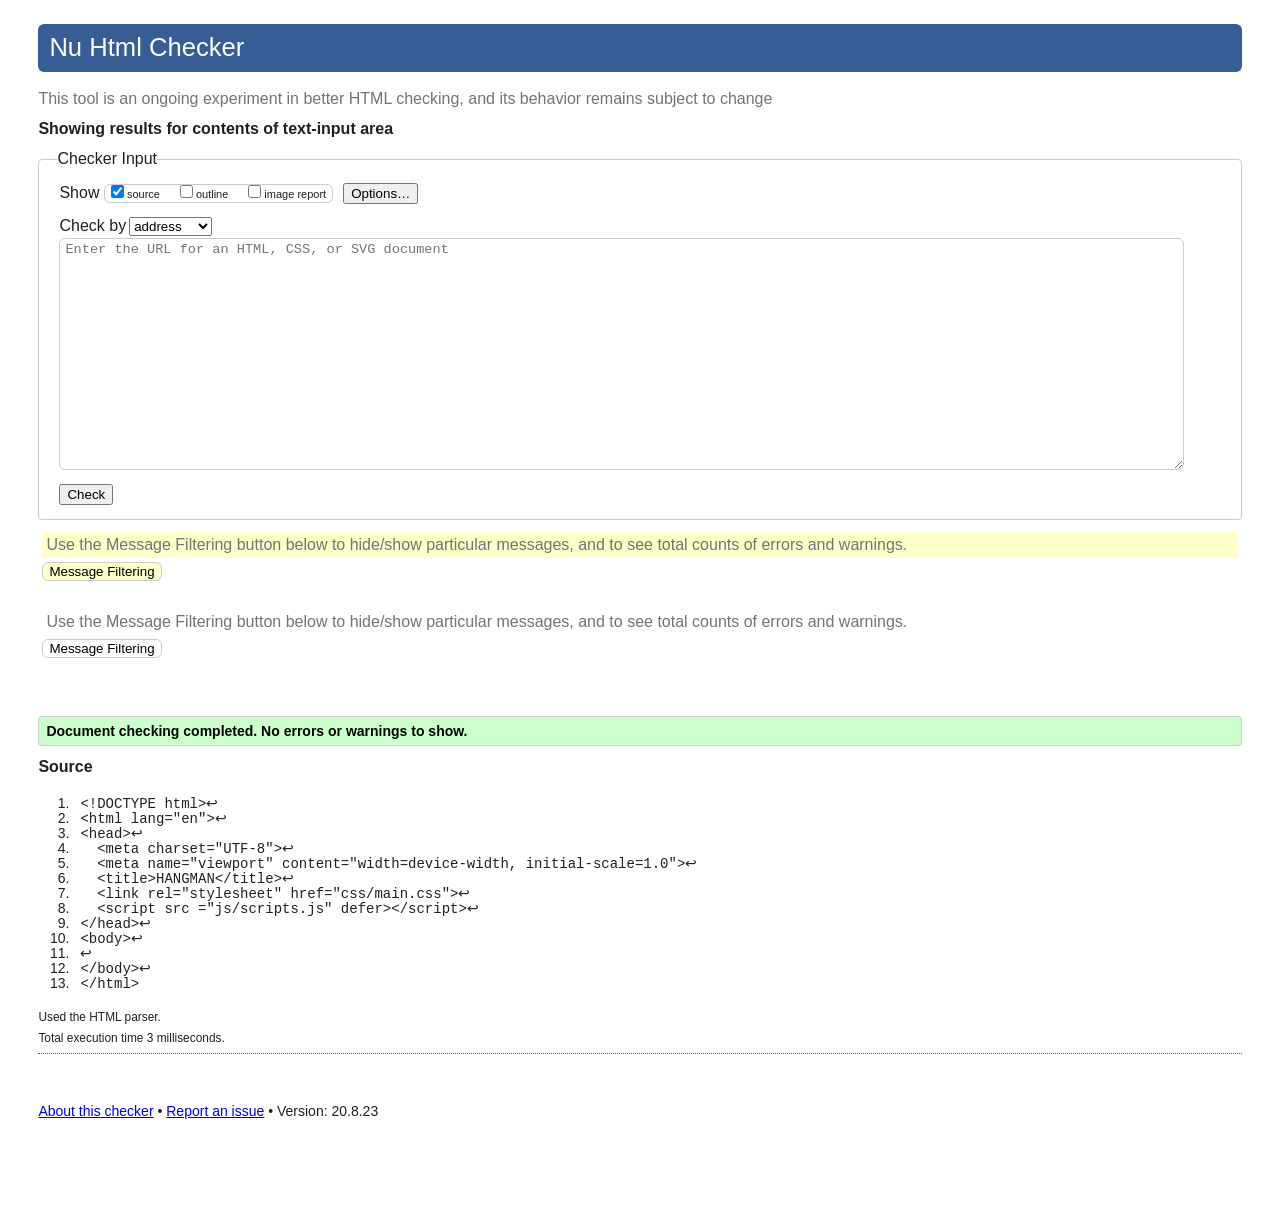
<file: Validation Results/Showing results for contents of text-input area - Nu Html Checker.html>
<!DOCTYPE html>
<!-- saved from url=(0037)https://validator.w3.org/nu/#textarea -->
<html lang="en"><head><meta http-equiv="Content-Type" content="text/html; charset=UTF-8"><link href="https://validator.w3.org/nu/icon.png" rel="icon"><link href="./Showing results for contents of text-input area - Nu Html Checker_files/style.css" rel="stylesheet"><title>Showing results for contents of text-input area - Nu Html Checker</title><meta name="viewport" content="width=device-width, initial-scale=1"><style></style></head><body><div id="banner"><h1 id="title"><a href="https://validator.w3.org/nu/"><span>Nu Html Checker</span></a></h1></div><p class="disclaimer">This tool is an ongoing experiment in better HTML checking, and its behavior remains subject to change</p><h2 id="top">Showing results for contents of text-input area</h2><form method="post" enctype="multipart/form-data"><fieldset><legend>Checker Input</legend><p class="checkboxes">Show <span class="checkboxgroup"><label title="Display the markup source of the input document." for="showsource"><input type="checkbox" name="showsource" id="showsource" value="yes" checked="checked">source</label><label title="Display an outline of the input document." for="showoutline"><input type="checkbox" name="showoutline" id="showoutline" value="yes">outline</label><label title="Display a report about the textual alternatives for images." for="showimagereport"><input type="checkbox" name="showimagereport" id="showimagereport" value="yes">image report</label></span><input id="show_options" type="button" value="Options…"><span class="extraoptions hidden"><span class="checkboxgroup"><label title="Check the content of all responses, including (non-200) error responses"><input type="checkbox" name="checkerrorpages" id="checkerrorpages" value="yes">check error pages</label></span><label id="user-agent-label" title="Specify the user-agent string to send in the document request">User-Agent <input name="useragent" list="useragents" value="Validator.nu/LV http://validator.w3.org/services" disabled=""></label><label id="accept-language-label" title="Specify the accept-language header to send in the document request">Accept-Language <input id="acceptlanguage" name="acceptlanguage" disabled=""></label><datalist id="useragents"><option value="Mozilla/5.0 (Linux; Android 4.4.2; en-us; SC-04E Build/KOT49H) AppleWebKit/537.36 (KHTML, like Gecko) Version/1.5 Chrome/28.0.1500.94 Mobile Safari/537.36" label="Android"></option><option value="Mozilla/5.0 (Windows NT 6.1) AppleWebKit/537.36 (KHTML, like Gecko) Chrome/41.0.2228.0 Safari/537.36" label="Chrome"></option><option value="Mozilla/5.0 (Windows NT 6.3; rv:36.0) Gecko/20100101 Firefox/36.0" label="Firefox"></option><option value="Mozilla/5.0 (Windows NT 6.3; Trident/7.0; rv:11.0) like Gecko" label="Internet Explorer"></option><option value="Mozilla/5.0 (iPhone; CPU iPhone OS 6_0 like Mac OS X) AppleWebKit/536.26 (KHTML, like Gecko) Version/6.0 Mobile/10A5376e Safari/8536.25" label="iPhone/iOS Safari"></option><option value="Mozilla/5.0 (Windows NT 6.3) AppleWebKit/537.36 (KHTML, like Gecko) Chrome/41.0.2272.89 Safari/537.36 OPR/28.0.1750.48" label="Opera"></option><option value="Mozilla/5.0 (Macintosh; Intel Mac OS X 10_10_2) AppleWebKit/600.4.10 (KHTML, like Gecko) Version/8.0.4 Safari/600.4.10" label="Safari"></option><option value="Validator.nu/LV" label="default"></option></datalist></span></p><div id="inputregion"><label id="inputlabel">Check by<select id="docselect"><option value="">address</option><option value="file">file upload</option><option value="textarea">text input</option></select></label><label id="csslabel" title="Treat the input as CSS." for="css"><input type="checkbox" name="css" id="css" value="yes">CSS</label><textarea cols="72" rows="15" id="doc" aria-labelledby="docselect"></textarea></div><p><input value="Check" type="submit" id="submit"><input type="hidden" name="content"></p></fieldset></form><section id="filters" class="unexpanded"><div class="message_filtering">Use the Message Filtering button below to hide/show particular messages, and to see total counts of errors and warnings.</div><h2><button class="message_filtering" tabindex="0">Message Filtering</button></h2></section><script type="text/javascript" async="" defer="" src="./Showing results for contents of text-input area - Nu Html Checker_files/matomo.js.download"></script><script src="./Showing results for contents of text-input area - Nu Html Checker_files/script.js.download"></script><script src="data:text/javascript,var%20_paq%3Dwindow._paq%7C%7C%5B%5D%3B_paq.push%28%5B%22trackPageView%22%5D%29%2C_paq.push%28%5B%22enableLinkTracking%22%5D%29%2Cfunction%28%29%7Bvar%20e%3D%22https%3A%2F%2Fwww.w3.org%2Fanalytics%2Fpiwik%2F%22%3B_paq.push%28%5B%22setTrackerUrl%22%2Ce%2B%22matomo.php%22%5D%29%2C_paq.push%28%5B%22setSiteId%22%2C%22444%22%5D%29%3Bvar%20a%3Ddocument%2Ct%3Da.createElement%28%22script%22%29%2Cp%3Da.getElementsByTagName%28%22script%22%29%5B0%5D%3Bt.type%3D%22text%2Fjavascript%22%2Ct.async%3D%210%2Ct.defer%3D%210%2Ct.src%3De%2B%22matomo.js%22%2Cp.parentNode.insertBefore%28t%2Cp%29%7D%28%29%3B"></script><div id="results"><p class="success">Document checking completed. No errors or warnings to show.</p><h2 id="source">Source</h2><ol class="source"><li id="l1"><code>&lt;!DOCTYPE html&gt;</code><code class="lf" title="Line break">↩</code></li><li id="l2"><code>&lt;html lang="en"&gt;</code><code class="lf" title="Line break">↩</code></li><li id="l3"><code>&lt;head&gt;</code><code class="lf" title="Line break">↩</code></li><li id="l4"><code>  &lt;meta charset="UTF-8"&gt;</code><code class="lf" title="Line break">↩</code></li><li id="l5"><code>  &lt;meta name="viewport" content="width=device-width, initial-scale=1.0"&gt;</code><code class="lf" title="Line break">↩</code></li><li id="l6"><code>  &lt;title&gt;HANGMAN&lt;/title&gt;</code><code class="lf" title="Line break">↩</code></li><li id="l7"><code>  &lt;link rel="stylesheet" href="css/main.css"&gt;</code><code class="lf" title="Line break">↩</code></li><li id="l8"><code>  &lt;script src ="js/scripts.js" defer&gt;&lt;/script&gt;</code><code class="lf" title="Line break">↩</code></li><li id="l9"><code>&lt;/head&gt;</code><code class="lf" title="Line break">↩</code></li><li id="l10"><code>&lt;body&gt;</code><code class="lf" title="Line break">↩</code></li><li id="l11"><code></code><code class="lf" title="Line break">↩</code></li><li id="l12"><code>&lt;/body&gt;</code><code class="lf" title="Line break">↩</code></li><li id="l13"><code>&lt;/html&gt;</code></li></ol><div class="details"><p class="msgschema">Used the schema for HTML + SVG 1.1 + MathML 3.0 + RDFa 1.1.</p><p class="msgmediatype">Used the HTML parser.</p></div><p class="stats">Total execution time 3 milliseconds.</p></div><hr><div id="about"><p><a href="https://validator.w3.org/nu/about.html">About this checker</a> • <a href="https://validator.w3.org/nu/about.html#issues">Report an issue</a> • <span class="version">Version: 20.8.23</span></p></div></body></html>
</file>
<file: Validation Results/Showing results for contents of text-input area - Nu Html Checker_files/style.css>
/*
 * Copyright (c) 2005, 2006, 2007 Henri Sivonen
 * Copyright (c) 2007-2018 Mozilla Foundation
 *
 * Permission is hereby granted, free of charge, to any person obtaining a
 * copy of this software and associated documentation files (the "Software"),
 * to deal in the Software without restriction, including without limitation
 * the rights to use, copy, modify, merge, publish, distribute, sublicense,
 * and/or sell copies of the Software, and to permit persons to whom the
 * Software is furnished to do so, subject to the following conditions:
 *
 * The above copyright notice and this permission notice shall be included in
 * all copies or substantial portions of the Software.
 *
 * THE SOFTWARE IS PROVIDED "AS IS", WITHOUT WARRANTY OF ANY KIND, EXPRESS OR
 * IMPLIED, INCLUDING BUT NOT LIMITED TO THE WARRANTIES OF MERCHANTABILITY,
 * FITNESS FOR A PARTICULAR PURPOSE AND NONINFRINGEMENT. IN NO EVENT SHALL
 * THE AUTHORS OR COPYRIGHT HOLDERS BE LIABLE FOR ANY CLAIM, DAMAGES OR OTHER
 * LIABILITY, WHETHER IN AN ACTION OF CONTRACT, TORT OR OTHERWISE, ARISING
 * FROM, OUT OF OR IN CONNECTION WITH THE SOFTWARE OR THE USE OR OTHER
 * DEALINGS IN THE SOFTWARE.
 */

html,
body,
h1,
#banner,
#banner a {
	margin: 0;
	padding: 0;
	border: 0;
	font-weight: 400;
	font-style: normal;
	font-size: 100%;
	font-family: sans-serif;
	vertical-align: baseline;
	background-color: #fff;
	color: #1f2126;
	line-height: 1;
	text-align: left;
}

a img {
	border: 0;
}

abbr[title],
acronym[title],
span[title],
strong[title] {
	border-bottom: thin dotted;
	cursor: help;
}

acronym:hover,
abbr:hover {
	cursor: help;
}

body {
	padding-bottom: 6em;
}

h3 {
	font-family: sans-serif;
	color: #690;
	background-color: #fff;
	font-size: 1.1em;
	border-bottom: 1px dotted #aa7;
	text-decoration: none;
	margin-top: 1em;
	margin-bottom: 1em;
}

textarea {
	width: 95.5%;
}

label {
	font-size: 0.9em;
	padding-left: 0.2em;
	padding-right: 0.2em;
}

#csslabel {
	font-size: 11px;
	margin-left: 4px;
}

#title {
	font-family: "Myriad Web", "Myriad Pro", "Gill Sans", Helvetica, Arial, sans-serif;
	background-color: #365d95;
	color: #fdfdfd;
	font-size: 1.6em;
	padding: 0.43em;
	border-radius: 6px;
}
#title a,
#title a img {
	background-color: #365d95;
}

#title a:link,
#title a:hover,
#title a:visited,
#title a:active {
	color: #fdfdfd !important;
	text-decoration: none;
}

#title img {
	vertical-align: middle;
	margin-right: 0.7em;
}

#banner {
	margin: 1.5em 2em;
}

fieldset {
	background-color: #eaebee;
}

legend {
	font-size: 1.1em;
	padding: 1em 0 0.23em;
}

legend a:link,
legend a:visited,
legend a:hover,
legend a:active {
	text-decoration: none;
}

div,
p,
li,
h2 {
	font-family: sans-serif;
}

h2 {
	font-size: 16px;
}

#top {
	margin-left: 3%;
}

th,
td {
	padding-top: 1px;
	padding-bottom: 1px;
	margin: 0;
}

hr {
	margin-left: 3%;
	margin-right: 3%;
}

#banner {
	margin-left: 3%;
	margin-right: 3%;
	margin-bottom: 18px;
}

#results,
#about {
	font-size: 14px;
	margin-top: 50px;
	padding-left: 3%;
	margin-right: 3%;
}

#about {
	margin-bottom: 12px;
}

p.disclaimer {
	font: caption;
	margin-left: 3%;
	margin-right: 3%;
	color: #747474;
}

.alert {
	color: #000;
	background-color: #ff0;
}

body {
	font-family: sans-serif;
	font-size: inherit;
	margin: 0;
}

form {
	font: caption;
	background-color: #fff;
	margin-bottom: 0.5em;
	padding: 3%;
	padding-top: 0;
	padding-bottom: 0;
	vertical-align: inherit;
}

legend {
	font: inherit;
	vertical-align: inherit;
	padding: 0;
}

fieldset {
	font: caption;
	padding: 0.5% 1.5% 0.5% 1.5%;
	border: 1px solid #ccc;
	border-radius: 4px;
	margin: 0;
	background-color: #fff;
	vertical-align: inherit;
}

label {
	font: caption;
	vertical-align: baseline;
	padding: 0;
}

select {
	vertical-align: baseline;
}

textarea {
	font: caption;
	font-size: 0.85em;
	border: 1px solid;
	margin: 2px;
	padding: 2px;
}

#inputregion {
	margin-top: 12px;
}

#inputlabel {
	margin-left: 2px;
}

#doc {
	width: 95.5%;
	margin-left: 2px;
	margin-top: 2px;
	padding: 3px 5px 2px 5px;
	border-radius: 6px;
	border: solid #ccc 1px;
}

#doc[type="file"] {
	margin-top: -3px;
	width: initial;
	border: 0;
}

#docselect {
	margin-left: 3px;
}

#submit {
	margin-left: 2px;
}

table {
	width: 100%;
	table-layout: fixed;
}

fieldset td,
fieldset th {
	padding-top: 0.4em;
	padding-bottom: 0.4em;
}

tr:first-child td,
tr:first-child th {
	vertical-align: top;
}

fieldset th {
	padding-left: 0;
	padding-right: 0.4em;
	text-align: right;
	width: 8em;
	font-weight: inherit;
}

fieldset td {
	padding-left: 0;
	padding-right: 0;
}

textarea,
#doc[type="url"] {
	font-family: Monaco, Consolas, "Andale Mono", monospace;
}

.stats,
.details {
	font-size: 0.85em;
}

.details .msgschema {
	display: none;
}

.details p {
	margin: 0;
}

.success,
.failure,
.fatalfailure {
	border-radius: 4px;
	padding: 0.5em;
	font-weight: 700;
	font-family: Arial, sans-serif;
}

.success {
	color: #000;
	background-color: #cfc;
	border: 1px solid #ccc;
}

.failure {
	color: #fff;
	background-color: #365d95;
}

.fatalfailure {
	color: #fff;
	background-color: #f00;
}

ol {
	margin: 1.5em 0;
	padding: 0 2.5em;
}

li {
	margin: 0;
	padding: 0.5em;
}

li ol {
	padding-right: 0;
	margin-top: 0.5em;
	margin-bottom: 0;
}

li li {
	padding-right: 0;
	padding-bottom: 0.2em;
	padding-top: 0.2em;
}

#results > ol:first-child {
	padding-top: 35px;
	padding-bottom: 25px;
	background-color: #efefef;
	border-radius: 4px;
}

#results > ol:first-child > li {
	border: 1px solid #ccc;
	margin-bottom: 8px;
	padding-left: 12px;
	border-radius: 4px;
	background-color: #fff;
}

#results > ol:first-child > li > p:first-child,
#results > ol:first-child > li > p:first-child code {
	font-size: 16px;
	font-weight: 700;
}

#results > ol:first-child > li > p:first-child code {
	font-weight: 400;
}

#results > ol:first-child > li > p:first-child {
	color: transparent;
}

#results > ol:first-child > li > p:first-child > strong,
#results > ol:first-child > li > p:first-child > span {
	color: #000;
}

#results > ol:first-child > li > p:first-child > strong:first-child {
	padding: 1px 6px;
	border-radius: 6px;
	border: 1px solid #ccc;
	font: caption;
	font-weight: 700;
}

.info,
.warning,
.error,
.io,
.fatal,
.schema,
.internal {
	color: #000;
}

.info > p:first-child > strong:first-child {
	background-color: #cfc;
}

.warning > p:first-child > strong:first-child {
	background-color: #ffc;
}

.error > p:first-child > strong:first-child,
.io > p:first-child > strong:first-child,
.fatal > p:first-child > strong:first-child,
.schema > p:first-child > strong:first-child,
.internal > p:first-child > strong:first-child {
	background-color: #fcc;
}

hr {
	border-top: 1px dotted #666;
	border-bottom: none;
	border-left: none;
	border-right: none;
	height: 0;
}

p {
	margin: 0.5em 0 0.5em 0;
}

li p {
	margin: 0;
}

.stats,
.details {
	margin-top: 0.75em;
}

.lf {
	color: #222;
}

.extract {
	overflow: hidden;
	max-height: 5.5em;
}

.extract b,
.source b {
	color: #000;
	background-color: #ffff80;
}

.extract b {
	font-weight: 400;
}

ol.source li {
	padding-top: 0;
	padding-bottom: 0;
}

ol.source b,
ol.source .b {
	color: #000;
	background-color: #ffff80;
	font-weight: 700;
}

code {
	white-space: pre;
	white-space: -pre-wrap;
	white-space: -o-pre-wrap;
	white-space: -moz-pre-wrap;
	white-space: -hp-pre-wrap;
	white-space: pre-wrap;
	word-wrap: break-word;
}

.error p,
.info p,
.warning p,
.error dd,
.info dd,
.warning dd {
	line-height: 1.8;
}

.error p code {
	border: 1px dashed #999;
	padding: 2px;
	padding-left: 4px;
	padding-right: 4px;
}

.warning code {
	border: 1px dashed #999;
	padding: 2px;
	padding-left: 4px;
	padding-right: 4px;
}

.extract code {
	background-color: inherit;
	border: none;
	padding: 0;
}

dl {
	margin-top: 0.5em;
	margin-bottom: 0;
}

dd {
	margin-left: 1.5em;
	padding-left: 0;
	margin-top: 2px;
}

table.imagereview {
	width: 100%;
	table-layout: auto;
	border-collapse: collapse;
	border-spacing: 0;
}

col.img {
	width: 180px;
}

col.alt {
	color: #000;
	background-color: #ffc;
}

td.alt span {
	color: #000;
	background-color: #ffa;
}

.imagereview th {
	font-weight: 700;
	text-align: left;
	vertical-align: bottom;
}

.imagereview td {
	vertical-align: middle;
}

td.img {
	padding: 0 0.5em 0.5em 0;
	text-align: right;
}

img {
	max-height: 180px;
	max-width: 180px;
	-ms-interpolation-mode: bicubic;
}

th.img {
	padding: 0 0.5em 0.5em 0;
	vertical-align: bottom;
	text-align: right;
}

td.alt,
td.location {
	text-align: left;
	padding: 0 0.5em 0.5em 0.5em;
}

th.alt,
th.location {
	padding: 0 0.5em 0.5em 0.5em;
	vertical-align: bottom;
}


*[irrelevent],
.irrelevant {
	display: none;
}

/* "(required)" text in spec advice */
dd code ~ span {
	color: #666;
}

dl.inputattrs {
	display: table;
}

dl.inputattrs dt {
	display: table-caption;
}

dl.inputattrs dd {
	display: table-row;
}

dl.inputattrs .inputattrname,
dl.inputattrs .inputattrtypes,
dl.inputattrs > dd > a {
	display: table-cell;
	padding-top: 2px;
	padding-left: 1.5em;
	padding-right: 1.5em;
}

dl.inputattrs .inputattrtypes {
	padding-left: 4px;
	padding-right: 4px;
}

.inputattrtypes > a {
	color: #666;
}

dl.inputattrs .highlight {
	background-color: #ffc;
	padding-bottom: 2px;
	font-weight: 400;
	color: #666;
}

@media all and (max-width: 24em) {
	body {
		padding: 3px;
	}

	table,
	thead,
	tfoot,
	tbody,
	tr,
	th,
	td {
		display: block;
		width: 100%;
	}

	th {
		text-align: left;
		padding-bottom: 0;
	}
}

.checkboxes label {
	margin-right: 20px;
}

#xnote {
	color: #747474;
	margin-left: 2px;
	margin-top: 6px;
}

#outline h2 {
	margin-top: 24px;
	margin-bottom: 0;
}

#outline .heading {
	color: #bf4f00;
	font-weight: 700;
}

#outline ol {
	margin-top: 0;
	padding-top: 1px;
}

#outline > h2 + ol {
	margin-top: 0;
}

#outline li {
	padding: 0 0 9px 0;
	margin: 0;
	list-style-type: none;
	position: relative;
}

#outline li:first-child {
	padding-top: 7px;
}

#outline li li {
	list-style-type: none;
}

#outline li:first-child::before {
	position: absolute;
	top: 1px;
	height: 13px;
	left: -0.75em;
	width: 0.5em;
	border-color: #bbb;
	border-style: none none solid solid;
	content: "";
	border-width: 0.1em;
}

#outline li:not(:last-child)::after {
	position: absolute;
	top: 1px;
	bottom: -0.6em;
	left: -0.75em;
	width: 0.5em;
	border-color: #bbb;
	border-style: none none solid solid;
	content: "";
	border-width: 0.1em;
}

#results .hidden {
	display: none;
}

#filters {
	margin-left: 3%;
	margin-right: 3%;
	margin-bottom: 1em;
	padding: 4px;
	padding-bottom: 0.5em;
}

#filters > div {
	font: caption;
	color: #747474;
	background-color: #ffc;
	padding: 4px;
}

#filters button {
	min-height: 18px;
	border-radius: 6px;
	border: solid #ccc 1px;
	background-color: #ffc;
}

.message_filtering {
	background-color: #fff !important;
	-o-transition: all 1.5s ease-out;
	-webkit-transition: all 1.5s ease-out;
	transition: all 1.5s ease-out;
}

#filters .filtercount {
	font: caption;
	font-style: italic;
	padding-left: 4px;
	padding-top: 6px;
}

#filters.expanded {
	background-color: #ffc;
	-o-transition: all 0.8s ease-out;
	-webkit-transition: all 0.8s ease-out;
	transition: all 0.8s ease-out;
	opacity: 1;
	visibility: visible;
}

#filters.unexpanded {
	-o-transition: all 0.8s ease-out;
	-webkit-transition: all 0.8s ease-out;
	transition: all 0.8s ease-out;
}

#filters h2 {
	margin-top: 4px;
	margin-bottom: 0;
}

#filters fieldset {
	margin: 1em;
	font: caption;
}

#filters fieldset.hidden,
.checkboxes input.hidden,
.checkboxes .extraoptions.hidden {
	-o-transition: all 0.8s ease-out;
	-webkit-transition: all 0.8s ease-out;
	transition: all 0.8s ease-out;
	opacity: 0;
	visibility: hidden;
	height: 0;
	margin: -45px;
}

#filters fieldset.unhidden,
.checkboxes input.unhidden,
.checkboxes .extraoptions.unhidden {
	-o-transition: all 0.8s ease-out;
	-webkit-transition: all 0.8s ease-out;
	transition: all 0.8s ease-out;
	opacity: 1;
	visibility: visible;
}

.checkboxes .extraoptions label {
	margin-right: 0;
}

#filters fieldset.unhidden,
.checkboxes input.unhidden {
	background-color: #ffc;
}

#filters fieldset legend {
	font-weight: 700;
	font-family: sans-serif;
}

#filters fieldset legend a {
	font-weight: 400;
}

#filters input {
	position: absolute;
	top: 2px;
	left: 0;
}

#filters ol {
	counter-reset: item;
	margin: 0;
	padding: 0 0 0 40px;
}

#filters ol ol {
	margin-top: 6px;
}

#filters li {
	list-style-type: none;
	padding: 0 0 0 25px;
	margin: 6px 0 0;
	position: relative;
	line-height: 1.8;
}

#filters li li {
	margin: 0;
}

#filters li::before {
	content: counters(item, ".") " ";
	counter-increment: item;
	width: 40px;
	position: absolute;
	top: 0;
	left: -50px;
	text-align: right;
	color: #777;
}

#filters fieldset label {
	font-family: sans-serif;
}

#filters code {
	white-space: pre;
	white-space: -pre-wrap;
	white-space: -o-pre-wrap;
	white-space: -moz-pre-wrap;
	white-space: -hp-pre-wrap;
	white-space: pre-wrap;
	word-wrap: break-word;
	border: 1px dashed #999;
	background-color: #ffd;
	padding: 2px 4px;
}

#filters .hide,
#filters .show {
	color: #00f;
}

.checkboxes {
	margin-left: 2px;
}

.checkboxes label {
	margin-right: 16px;
}

.checkboxgroup {
	padding: 3px 6px 2px 2px;
	border-radius: 6px;
	border: solid #ccc 1px;
	font-size: 11px;
	margin-right: 10px;
}

.checkboxgroup label {
	font-size: 11px;
}

label[for="showimagereport"] {
	margin-right: 0;
}

input[list="useragents"],
input#acceptlanguage {
	padding: 2px 4px 3px 4px;
	border-radius: 6px;
	border: solid #ccc 1px;
}

input[list="useragents"] {
	width: 30.5%;
	margin-right: 10px;
}

input#acceptlanguage {
	width: 55px;
}

@media (max-width: 1234px) {
	#accept-language-label {
		display: block;
		margin-top: 8px;
	}
}

@media (min-width: 954px) {
	.checkboxes .extraoptions {
		padding-left: 8px;
	}
}

@media (max-width: 953px) {
	.extraoptions {
		display: block;
		margin-top: 8px;
		padding-left: 0;
	}

	.checkboxes {
		margin-bottom: -43px;
	}

	#inputregion {
		margin-top: 76px;
	}

	.extraoptions.unhidden {
		margin-bottom: -68px;
	}

	input[list="useragents"] {
		width: 350px;
	}

	#accept-language-label {
		display: inline;
	}
}

@media (max-width: 836px) {
	#accept-language-label {
		display: block;
		margin-top: 8px;
	}
}

@media (max-width: 640px) {
	#show_options {
		display: block;
		margin-top: 8px;
		padding-left: 0;
	}

	#inputregion {
		margin-top: 100px;
	}

	.extraoptions.unhidden {
		margin-bottom: -90px;
	}

	#user-agent-label {
		display: block;
		margin-top: 8px;
	}

	input[list="useragents"] {
		width: 96.9%;
	}

	#about {
		font-size: 11px;
	}

	.checkboxes {
		font-size: 12px;
	}
}

#headingoutline p {
	margin: 10px;
	font-weight: 700;
	color: #bf4f00;
}

.h2 {
	padding-left: 24px;
}

.h3 {
	padding-left: 48px;
}

.h4 {
	padding-left: 72px;
}

.h5 {
	padding-left: 96px;
}

.h6 {
	padding-left: 120px;
}

.headinglevel,
.missingheadinglevel {
	border-radius: 4px;
	padding: 1px 3px 1px 4px;
	font-size: 80%;
	font-weight: 400;
	color: #fff;
}

.headinglevel {
	background-color: #008000;
}

.missingheadinglevel {
	background-color: #800000;
}

.missingheading {
	color: #747474;
}
</file>
